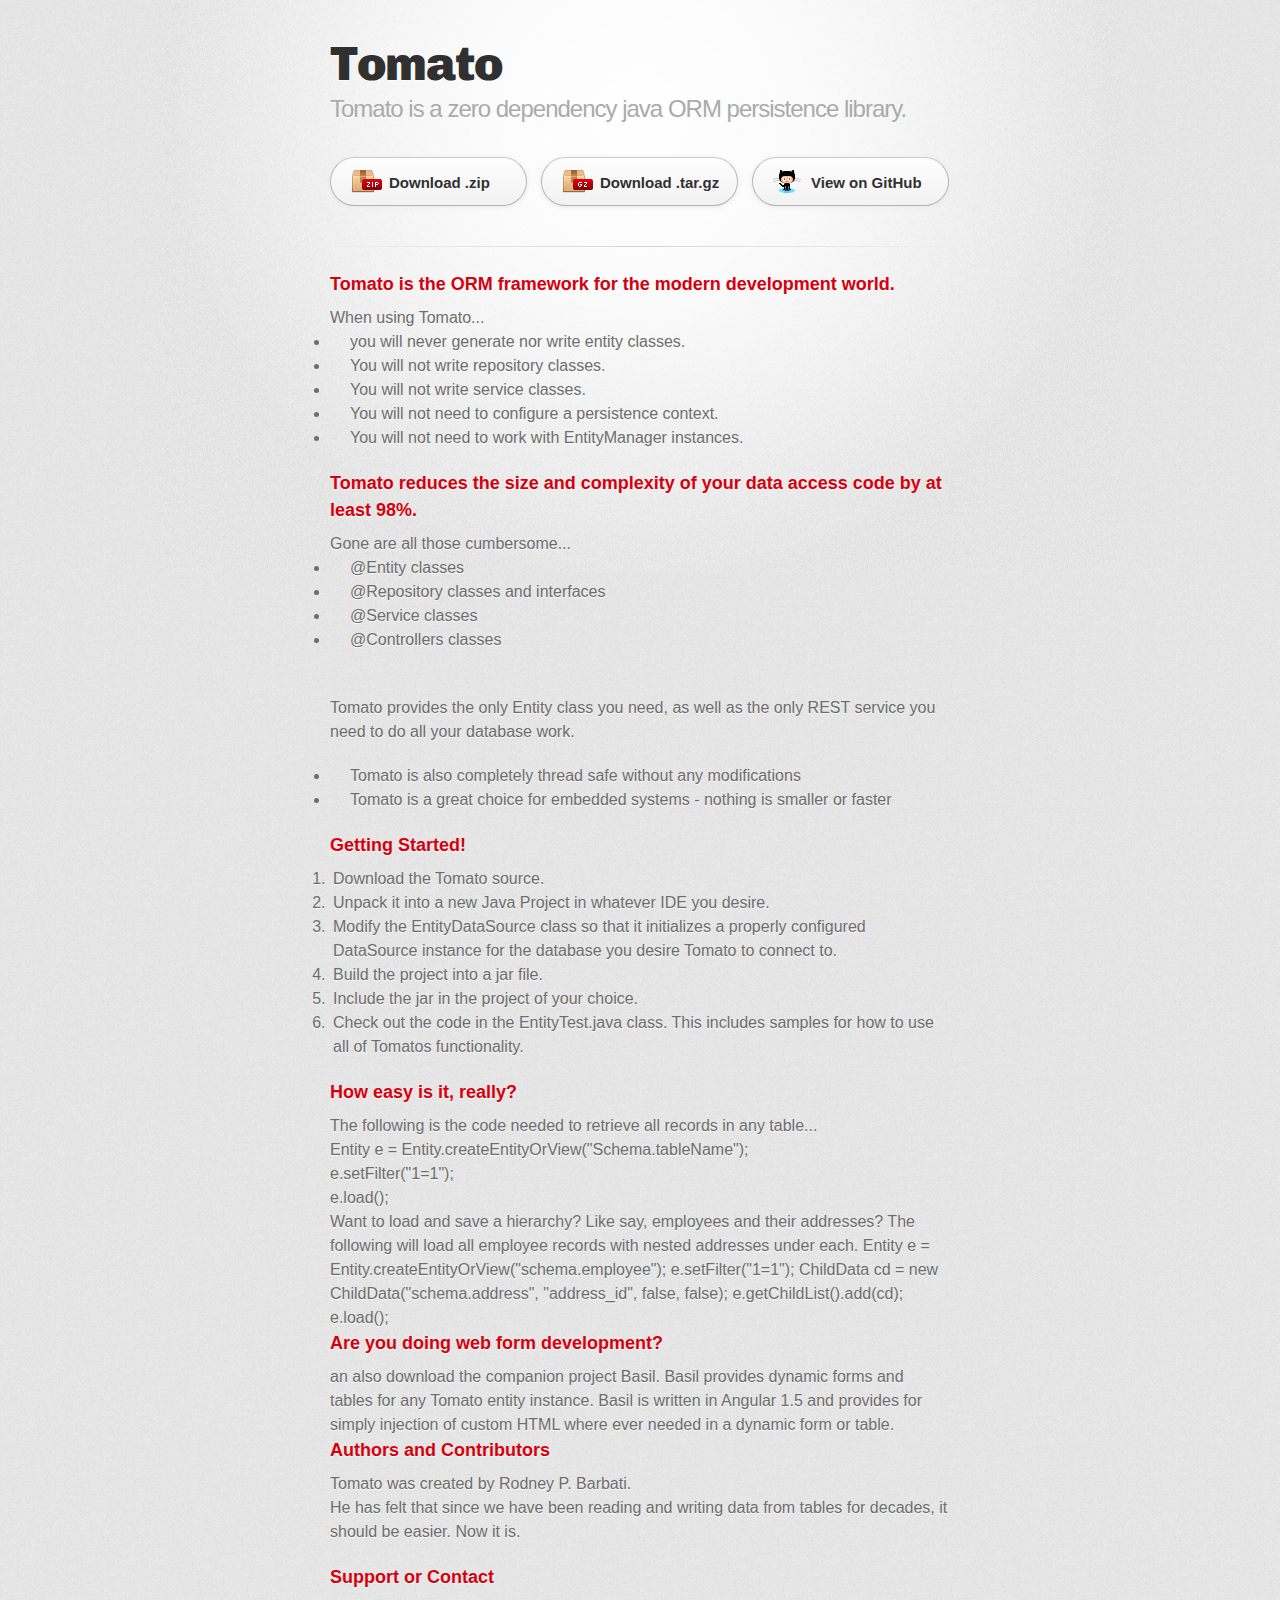
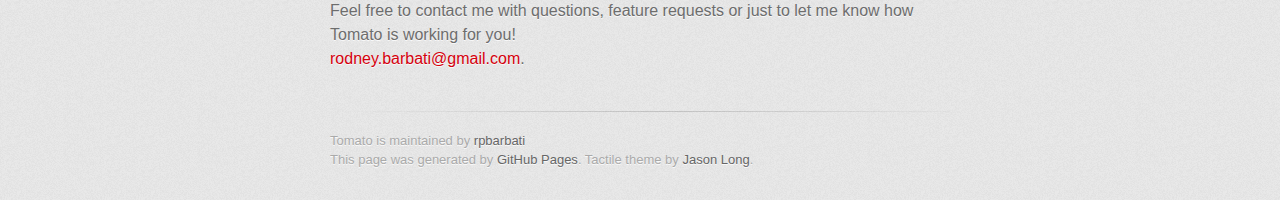
<file: index.html>
<!DOCTYPE html>
<html>
  <head>
    <meta charset='utf-8'>
    <meta http-equiv="X-UA-Compatible" content="chrome=1">
    <link href='https://fonts.googleapis.com/css?family=Chivo:900' rel='stylesheet' type='text/css'>
    <link rel="stylesheet" type="text/css" href="stylesheets/stylesheet.css" media="screen">
    <link rel="stylesheet" type="text/css" href="stylesheets/github-dark.css" media="screen">
    <link rel="stylesheet" type="text/css" href="stylesheets/print.css" media="print">
    <!--[if lt IE 9]>
    <script src="//html5shiv.googlecode.com/svn/trunk/html5.js"></script>
    <![endif]-->
    <title>Tomato by rpbarbati</title>
  </head>

  <body>
    <div id="container">
      <div class="inner">

        <header>
          <h1>Tomato</h1>
          <h2>Tomato is a zero dependency java ORM persistence library.</h2>
        </header>

        <section id="downloads" class="clearfix">
          <a href="https://github.com/rpbarbati/Tomato/zipball/master" id="download-zip" class="button"><span>Download .zip</span></a>
          <a href="https://github.com/rpbarbati/Tomato/tarball/master" id="download-tar-gz" class="button"><span>Download .tar.gz</span></a>
          <a href="https://github.com/rpbarbati/Tomato" id="view-on-github" class="button"><span>View on GitHub</span></a>
        </section>

        <hr>

        <section id="main_content">
      
<h3>Tomato is the ORM framework for the modern development world.</h3> 

<ul>When using Tomato... 
 <li>you will never generate nor write entity classes. 
  </li>
   <li>  You will not write repository classes.  
   </li>
   <li>  You will not write service classes.  
    </li>
  <li>You will not need to configure a persistence context.  
 <li>You will not need to work with EntityManager instances.
          </ul>
  
          <h3>Tomato reduces the size and complexity of your data access code by at least 98%.</h3>
    <ul>Gone are all those cumbersome...
      <li>@Entity classes
       <li>@Repository classes and interfaces
       <li>@Service classes
       <li>@Controllers classes
     </ul>
          <br>Tomato provides the only Entity class you need, as well as the only REST service you need to do all your database work.<p>
          
<ul>          
 <li>Tomato is also completely thread safe without any modifications
 <li>Tomato is a great choice for embedded systems - nothing is smaller or faster
  </ul>
        </section>
          
          
<h3>
Getting Started!
        </h3>
  <ol>
<li>Download the Tomato source.<br>
</li>
<li>Unpack it into a new Java Project in whatever IDE you desire.</li>
<li>Modify the EntityDataSource class so that it initializes a properly configured DataSource instance for the database you desire Tomato to connect to.</li>
<li>Build the project into a jar file.<br>
</li>
<li>Include the jar in the project of your choice.</li>
<li>Check out the code in the EntityTest.java class.  This includes samples for how to use all of Tomatos functionality.</li>
</ol>

          <h3>How easy is it, really?</h3>
<div>
The following is the code needed to retrieve all records in any table... 
          </div>

        <div>Entity e = Entity.createEntityOrView("Schema.tableName"); </div>
    <div>e.setFilter("1=1");  </div>
    <div>e.load();  </div>

          
<div>
Want to load and save a hierarchy? Like say, employees and their addresses? The following will load all employee records with nested addresses under each. 

    Entity e = Entity.createEntityOrView("schema.employee"); 
    e.setFilter("1=1"); 
    ChildData cd = new ChildData("schema.address", "address_id", false, false); 
    e.getChildList().add(cd); 
    e.load();
          </div>

  
          <h3>Are you doing web form development?</h3>
an also download the companion project Basil.   Basil provides dynamic forms and tables for any Tomato entity instance.  Basil is written in Angular 1.5 and provides for simply injection of custom HTML where ever needed in a dynamic form or table.

<h3>
<a id="authors-and-contributors" class="anchor" href="#authors-and-contributors" aria-hidden="true"><span aria-hidden="true" class="octicon octicon-link"></span></a>Authors and Contributors</h3>

<p>Tomato was created by Rodney P. Barbati.<br>
He has felt that since we have been reading and writing data from tables for decades, it should be easier.  Now it is. </p>

<h3>
<a id="support-or-contact" class="anchor" href="#support-or-contact" aria-hidden="true"><span aria-hidden="true" class="octicon octicon-link"></span></a>Support or Contact</h3>

<p>Feel free to contact me with questions, feature requests or just to let me know how Tomato is working for you!<br>
<a href="mailto:rodney.barbati@gmail.com">rodney.barbati@gmail.com</a>.</p>


        </section>

        <footer>
          Tomato is maintained by <a href="https://github.com/rpbarbati">rpbarbati</a><br>
          This page was generated by <a href="https://pages.github.com">GitHub Pages</a>. Tactile theme by <a href="https://twitter.com/jasonlong">Jason Long</a>.
        </footer>

        
      </div>
    </div>
  </body>
</html>
</file>
<file: stylesheets/github-dark.css>
/*
The MIT License (MIT)

Copyright (c) 2016 GitHub, Inc.

Permission is hereby granted, free of charge, to any person obtaining a copy
of this software and associated documentation files (the "Software"), to deal
in the Software without restriction, including without limitation the rights
to use, copy, modify, merge, publish, distribute, sublicense, and/or sell
copies of the Software, and to permit persons to whom the Software is
furnished to do so, subject to the following conditions:

The above copyright notice and this permission notice shall be included in all
copies or substantial portions of the Software.

THE SOFTWARE IS PROVIDED "AS IS", WITHOUT WARRANTY OF ANY KIND, EXPRESS OR
IMPLIED, INCLUDING BUT NOT LIMITED TO THE WARRANTIES OF MERCHANTABILITY,
FITNESS FOR A PARTICULAR PURPOSE AND NONINFRINGEMENT. IN NO EVENT SHALL THE
AUTHORS OR COPYRIGHT HOLDERS BE LIABLE FOR ANY CLAIM, DAMAGES OR OTHER
LIABILITY, WHETHER IN AN ACTION OF CONTRACT, TORT OR OTHERWISE, ARISING FROM,
OUT OF OR IN CONNECTION WITH THE SOFTWARE OR THE USE OR OTHER DEALINGS IN THE
SOFTWARE.

*/

.pl-c /* comment */ {
  color: #969896;
}

.pl-c1 /* constant, variable.other.constant, support, meta.property-name, support.constant, support.variable, meta.module-reference, markup.raw, meta.diff.header */,
.pl-s .pl-v /* string variable */ {
  color: #0099cd;
}

.pl-e /* entity */,
.pl-en /* entity.name */ {
  color: #9774cb;
}

.pl-smi /* variable.parameter.function, storage.modifier.package, storage.modifier.import, storage.type.java, variable.other */,
.pl-s .pl-s1 /* string source */ {
  color: #ddd;
}

.pl-ent /* entity.name.tag */ {
  color: #7bcc72;
}

.pl-k /* keyword, storage, storage.type */ {
  color: #cc2372;
}

.pl-s /* string */,
.pl-pds /* punctuation.definition.string, string.regexp.character-class */,
.pl-s .pl-pse .pl-s1 /* string punctuation.section.embedded source */,
.pl-sr /* string.regexp */,
.pl-sr .pl-cce /* string.regexp constant.character.escape */,
.pl-sr .pl-sre /* string.regexp source.ruby.embedded */,
.pl-sr .pl-sra /* string.regexp string.regexp.arbitrary-repitition */ {
  color: #3c66e2;
}

.pl-v /* variable */ {
  color: #fb8764;
}

.pl-id /* invalid.deprecated */ {
  color: #e63525;
}

.pl-ii /* invalid.illegal */ {
  color: #f8f8f8;
  background-color: #e63525;
}

.pl-sr .pl-cce /* string.regexp constant.character.escape */ {
  font-weight: bold;
  color: #7bcc72;
}

.pl-ml /* markup.list */ {
  color: #c26b2b;
}

.pl-mh /* markup.heading */,
.pl-mh .pl-en /* markup.heading entity.name */,
.pl-ms /* meta.separator */ {
  font-weight: bold;
  color: #264ec5;
}

.pl-mq /* markup.quote */ {
  color: #00acac;
}

.pl-mi /* markup.italic */ {
  font-style: italic;
  color: #ddd;
}

.pl-mb /* markup.bold */ {
  font-weight: bold;
  color: #ddd;
}

.pl-md /* markup.deleted, meta.diff.header.from-file */ {
  color: #bd2c00;
  background-color: #ffecec;
}

.pl-mi1 /* markup.inserted, meta.diff.header.to-file */ {
  color: #55a532;
  background-color: #eaffea;
}

.pl-mdr /* meta.diff.range */ {
  font-weight: bold;
  color: #9774cb;
}

.pl-mo /* meta.output */ {
  color: #264ec5;
}
</file>
<file: stylesheets/print.css>
html, body, div, span, applet, object, iframe,
h1, h2, h3, h4, h5, h6, p, blockquote, pre,
a, abbr, acronym, address, big, cite, code,
del, dfn, em, img, ins, kbd, q, s, samp,
small, strike, strong, sub, sup, tt, var,
b, u, i, center,
dl, dt, dd, ol, ul, li,
fieldset, form, label, legend,
table, caption, tbody, tfoot, thead, tr, th, td,
article, aside, canvas, details, embed,
figure, figcaption, footer, header, hgroup,
menu, nav, output, ruby, section, summary,
time, mark, audio, video {
  padding: 0;
  margin: 0;
  font: inherit;
  font-size: 100%;
  vertical-align: baseline;
  border: 0;
}
/* HTML5 display-role reset for older browsers */
article, aside, details, figcaption, figure,
footer, header, hgroup, menu, nav, section {
  display: block;
}
body {
  line-height: 1;
}
ol, ul {
  list-style: none;
}
blockquote, q {
  quotes: none;
}
blockquote:before, blockquote:after,
q:before, q:after {
  content: '';
  content: none;
}
table {
  border-spacing: 0;
  border-collapse: collapse;
}
body {
  font-family: 'Helvetica Neue', Helvetica, Arial, serif;
  font-size: 13px;
  line-height: 1.5;
  color: #000;
}

a {
  font-weight: bold;
  color: #d5000d;
}

header {
  padding-top: 35px;
  padding-bottom: 10px;
}

header h1 {
  font-size: 48px;
  font-weight: bold;
  line-height: 1.2;
  color: #303030;
  letter-spacing: -1px;
}

header h2 {
  font-size: 24px;
  font-weight: normal;
  line-height: 1.3;
  color: #aaa;
  letter-spacing: -1px;
}
#downloads {
  display: none;
}
#main_content {
  padding-top: 20px;
}

code, pre {
  margin-bottom: 30px;
  font-family: Monaco, "Bitstream Vera Sans Mono", "Lucida Console", Terminal;
  font-size: 12px;
  color: #222;
}

code {
  padding: 0 3px;
}

pre {
  padding: 20px;
  overflow: auto;
  border: solid 1px #ddd;
}
pre code {
  padding: 0;
}

ul, ol, dl {
  margin-bottom: 20px;
}


/* COMMON STYLES */

table {
  width: 100%;
  border: 1px solid #ebebeb;
}

th {
  font-weight: 500;
}

td {
  font-weight: 300;
  text-align: center;
  border: 1px solid #ebebeb;
}

form {
  padding: 20px;
  background: #f2f2f2;

}


/* GENERAL ELEMENT TYPE STYLES */

h1 {
  font-size: 2.8em;
}

h2 {
  margin-bottom: 8px;
  font-size: 22px;
  font-weight: bold;
  color: #303030;
}

h3 {
  margin-bottom: 8px;
  font-size: 18px;
  font-weight: bold;
  color: #d5000d;
}

h4 {
  font-size: 16px;
  font-weight: bold;
  color: #303030;
}

h5 {
  font-size: 1em;
  color: #303030;
}

h6 {
  font-size: .8em;
  color: #303030;
}

p {
  margin-bottom: 20px;
  font-weight: 300;
}

a {
  text-decoration: none;
}

p a {
  font-weight: 400;
}

blockquote {
  padding: 0 0 0 30px;
  margin-bottom: 20px;
  font-size: 1.6em;
  border-left: 10px solid #e9e9e9;
}

ul li {
  list-style-position: inside;
  list-style: disc;
  padding-left: 20px;
}

ol li {
  list-style-position: inside;
  list-style: decimal;
  padding-left: 3px;
}

dl dd {
  font-style: italic;
  font-weight: 100;
}

footer {
  padding-top: 20px;
  padding-bottom: 30px;
  margin-top: 40px;
  font-size: 13px;
  color: #aaa;
}

footer a {
  color: #666;
}

/* MISC */
.clearfix:after {
  display: block;
  height: 0;
  clear: both;
  visibility: hidden;
  content: '.';
}

.clearfix {display: inline-block;}
* html .clearfix {height: 1%;}
.clearfix {display: block;}
</file>
<file: stylesheets/stylesheet.css>
/* http://meyerweb.com/eric/tools/css/reset/
   v2.0 | 20110126
   License: none (public domain)
*/
html, body, div, span, applet, object, iframe,
h1, h2, h3, h4, h5, h6, p, blockquote, pre,
a, abbr, acronym, address, big, cite, code,
del, dfn, em, img, ins, kbd, q, s, samp,
small, strike, strong, sub, sup, tt, var,
b, u, i, center,
dl, dt, dd, ol, ul, li,
fieldset, form, label, legend,
table, caption, tbody, tfoot, thead, tr, th, td,
article, aside, canvas, details, embed,
figure, figcaption, footer, header, hgroup,
menu, nav, output, ruby, section, summary,
time, mark, audio, video {
	padding: 0;
	margin: 0;
	font: inherit;
	font-size: 100%;
	vertical-align: baseline;
	border: 0;
}
/* HTML5 display-role reset for older browsers */
article, aside, details, figcaption, figure,
footer, header, hgroup, menu, nav, section {
	display: block;
}
body {
	line-height: 1;
}
ol, ul {
	list-style: none;
}
blockquote, q {
	quotes: none;
}
blockquote:before, blockquote:after,
q:before, q:after {
	content: '';
	content: none;
}
table {
	border-spacing: 0;
	border-collapse: collapse;
}

/* LAYOUT STYLES */
body {
  font-family: 'Helvetica Neue', Helvetica, Arial, serif;
  font-size: 1em;
  line-height: 1.5;
  color: #6d6d6d;
  text-shadow: 0 1px 0 rgba(255, 255, 255, 0.8);
  background: #e7e7e7 url(../images/body-bg.png) 0 0 repeat;
}

a {
  color: #d5000d;
}
a:hover {
  color: #c5000c;
}

header {
  padding-top: 35px;
  padding-bottom: 25px;
}

header h1 {
  font-family: 'Chivo', 'Helvetica Neue', Helvetica, Arial, serif;
  font-size: 48px; font-weight: 900;
  line-height: 1.2;
  color: #303030;
  letter-spacing: -1px;
}

header h2 {
  font-size: 24px;
  font-weight: normal;
  line-height: 1.3;
  color: #aaa;
  letter-spacing: -1px;
}

#container {
  min-height: 595px;
  background: transparent url(../images/highlight-bg.jpg) 50% 0 no-repeat;
}

.inner {
  width: 620px;
  margin: 0 auto;
}

#container .inner img {
  max-width: 100%;
}

#downloads {
  margin-bottom: 40px;
}

a.button {
  display: block;
  float: left;
  width: 179px;
  padding: 12px 8px 12px 8px;
  margin-right: 14px;
  font-size: 15px;
  font-weight: bold;
  line-height: 25px;
  color: #303030;
  background: #fdfdfd; /* Old browsers */
  background: -moz-linear-gradient(top,  #fdfdfd 0%, #f2f2f2 100%); /* FF3.6+ */
  background: -webkit-gradient(linear, left top, left bottom, color-stop(0%,#fdfdfd), color-stop(100%,#f2f2f2)); /* Chrome,Safari4+ */
  background: -webkit-linear-gradient(top,  #fdfdfd 0%,#f2f2f2 100%); /* Chrome10+,Safari5.1+ */
  background: -o-linear-gradient(top,  #fdfdfd 0%,#f2f2f2 100%); /* Opera 11.10+ */
  background: -ms-linear-gradient(top,  #fdfdfd 0%,#f2f2f2 100%); /* IE10+ */
  background: linear-gradient(top,  #fdfdfd 0%,#f2f2f2 100%); /* W3C */
  filter: progid:DXImageTransform.Microsoft.gradient( startColorstr='#fdfdfd', endColorstr='#f2f2f2',GradientType=0 ); /* IE6-9 */
  border-top: solid 1px #cbcbcb;
  border-right: solid 1px #b7b7b7;
  border-bottom: solid 1px #b3b3b3;
  border-left: solid 1px #b7b7b7;
  border-radius: 30px;
  -webkit-box-shadow: 10px 10px 5px #888;
  -moz-box-shadow: 10px 10px 5px #888;
  box-shadow: 0px 1px 5px #e8e8e8;
  -moz-border-radius: 30px;
  -webkit-border-radius: 30px;
}
a.button:hover {
  background: #fafafa; /* Old browsers */
  background: -moz-linear-gradient(top,  #fdfdfd 0%, #f6f6f6 100%); /* FF3.6+ */
  background: -webkit-gradient(linear, left top, left bottom, color-stop(0%,#fdfdfd), color-stop(100%,#f6f6f6)); /* Chrome,Safari4+ */
  background: -webkit-linear-gradient(top,  #fdfdfd 0%,#f6f6f6 100%); /* Chrome10+,Safari5.1+ */
  background: -o-linear-gradient(top,  #fdfdfd 0%,#f6f6f6 100%); /* Opera 11.10+ */
  background: -ms-linear-gradient(top,  #fdfdfd 0%,#f6f6f6 100%); /* IE10+ */
  background: linear-gradient(top,  #fdfdfd 0%,#f6f6f6, 100%); /* W3C */
  filter: progid:DXImageTransform.Microsoft.gradient( startColorstr='#fdfdfd', endColorstr='#f6f6f6',GradientType=0 ); /* IE6-9 */
  border-top: solid 1px #b7b7b7;
  border-right: solid 1px #b3b3b3;
  border-bottom: solid 1px #b3b3b3;
  border-left: solid 1px #b3b3b3;
}

a.button span {
  display: block;
  height: 23px;
  padding-left: 50px;
}

#download-zip span {
  background: transparent url(../images/zip-icon.png) 12px 50% no-repeat;
}
#download-tar-gz span {
  background: transparent url(../images/tar-gz-icon.png) 12px 50% no-repeat;
}
#view-on-github span {
  background: transparent url(../images/octocat-icon.png) 12px 50% no-repeat;
}
#view-on-github {
  margin-right: 0;
}

code, pre {
  margin-bottom: 30px;
  font-family: Monaco, "Bitstream Vera Sans Mono", "Lucida Console", Terminal;
  font-size: 14px;
  color: #222;
}

code {
  padding: 0 3px;
  background-color: #f2f2f2;
  border: solid 1px #ddd;
}

pre {
  padding: 20px;
  overflow: auto;
  color: #f2f2f2;
  text-shadow: none;
  background: #303030;
}
pre code {
  padding: 0;
  color: #f2f2f2;
  background-color: #303030;
  border: none;
}

ul, ol, dl {
  margin-bottom: 20px;
}


/* COMMON STYLES */

hr {
  height: 1px;
  padding-bottom: 1em;
  margin-top: 1em;
  line-height: 1px;
  background: transparent url('../images/hr.png') 50% 0 no-repeat;
  border: none;
}

strong {
  font-weight: bold;
}

em {
  font-style: italic;
}

table {
  width: 100%;
  border: 1px solid #ebebeb;
}

th {
  font-weight: 500;
}

td {
  font-weight: 300;
  text-align: center;
  border: 1px solid #ebebeb;
}

form {
  padding: 20px;
  background: #f2f2f2;

}


/* GENERAL ELEMENT TYPE STYLES */

h1 {
  font-size: 32px;
}

h2 {
  margin-bottom: 8px;
  font-size: 22px;
  font-weight: bold;
  color: #303030;
}

h3 {
  margin-bottom: 8px;
  font-size: 18px;
  font-weight: bold;
  color: #d5000d;
}

h4 {
  font-size: 16px;
  font-weight: bold;
  color: #303030;
}

h5 {
  font-size: 1em;
  color: #303030;
}

h6 {
  font-size: .8em;
  color: #303030;
}

p {
  margin-bottom: 20px;
  font-weight: 300;
}

a {
  text-decoration: none;
}

p a {
  font-weight: 400;
}

blockquote {
  padding: 0 0 0 30px;
  margin-bottom: 20px;
  font-size: 1.6em;
  border-left: 10px solid #e9e9e9;
}

ul li {
  list-style-position: inside;
  list-style: disc;
  padding-left: 20px;
}

ol li {
  list-style-position: inside;
  list-style: decimal;
  padding-left: 3px;
}

dl dt {
  color: #303030;
}

footer {
  padding-top: 20px;
  padding-bottom: 30px;
  margin-top: 40px;
  font-size: 13px;
  color: #aaa;
  background: transparent url('../images/hr.png') 0 0 no-repeat;
}

footer a {
  color: #666;
}
footer a:hover {
  color: #444;
}

/* MISC */
.clearfix:after {
  display: block;
  height: 0;
  clear: both;
  visibility: hidden;
  content: '.';
}

.clearfix {display: inline-block;}
* html .clearfix {height: 1%;}
.clearfix {display: block;}

/* #Media Queries
================================================== */

/* Smaller than standard 960 (devices and browsers) */
@media only screen and (max-width: 959px) { }

/* Tablet Portrait size to standard 960 (devices and browsers) */
@media only screen and (min-width: 768px) and (max-width: 959px) { }

/* All Mobile Sizes (devices and browser) */
@media only screen and (max-width: 767px) {
  header {
    padding-top: 10px;
    padding-bottom: 10px;
  }
  #downloads {
    margin-bottom: 25px;
  }
  #download-zip, #download-tar-gz {
    display: none;
  }
  .inner {
    width: 94%;
    margin: 0 auto;
  }
}

/* Mobile Landscape Size to Tablet Portrait (devices and browsers) */
@media only screen and (min-width: 480px) and (max-width: 767px) { }

/* Mobile Portrait Size to Mobile Landscape Size (devices and browsers) */
@media only screen and (max-width: 479px) { }
</file>
